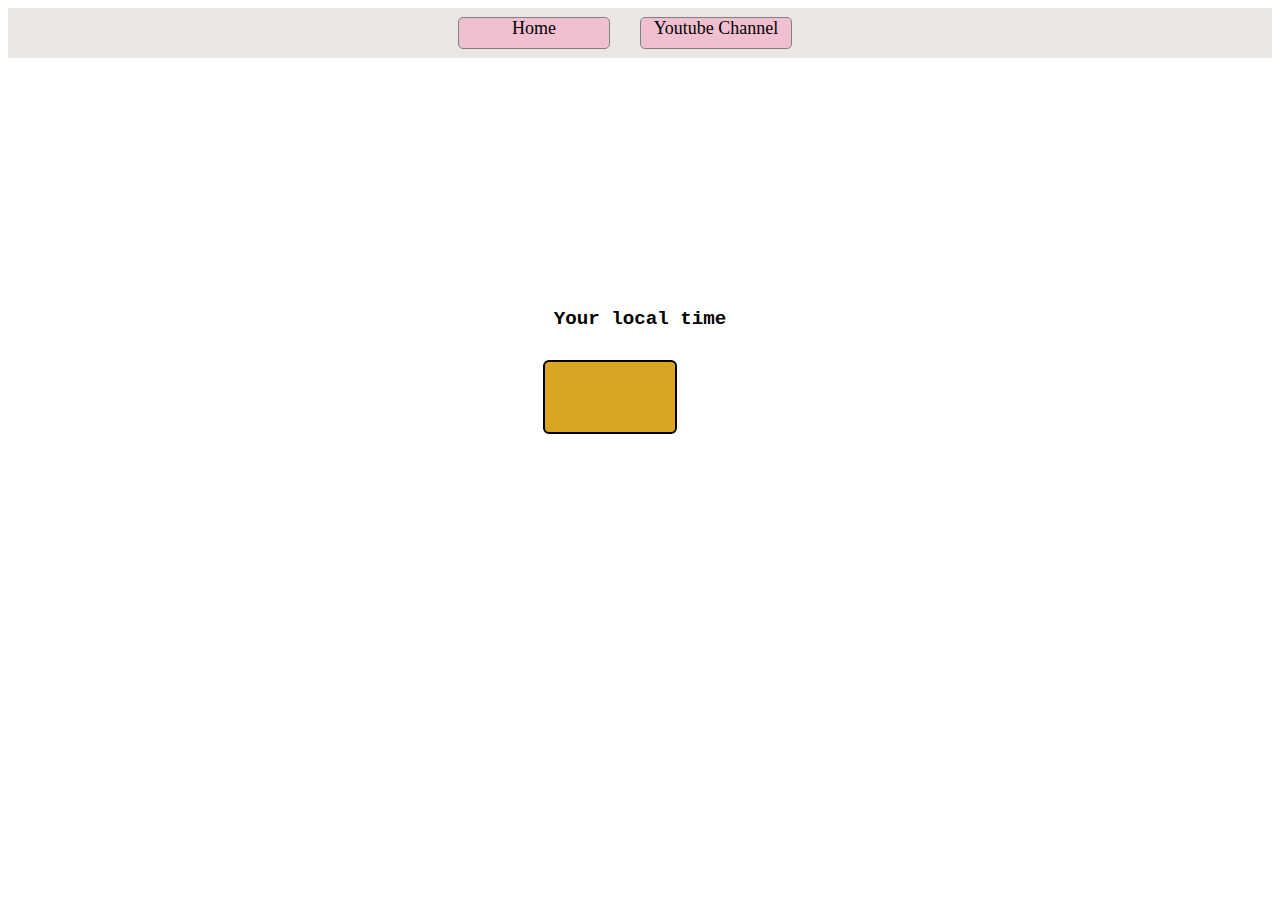
<file: javascriptproject/Digitalcock/index.html>
<!DOCTYPE html>
<html lang="en">
<head>
    <meta charset="UTF-8">
    <meta name="viewport" content="width=device-width, initial-scale=1.0">
    <title>Digital clock</title>
    <link rel="stylesheet" href="index.css"/>
</head>
<body>
    <nav class="nav">
        <a  href="/" aria-current="page">Home</a>
        <a target="_blank" href="https://youtu.be/Gg48H-lrZHo?si=Q_5lJqrYwXnCJKZF">Youtube Channel</a>
    </nav>
   
    <div class="center">
      
        <div id="banner"><span><b>Your local time</b></span></div>
        <div id="clock"></div>
  </div>
  <script>
const clock =document.querySelector('#clock');

setInterval(function(){
    let date = new Date();
clock.innerHTML=date.toLocaleTimeString();
},1000)

  </script>
</body>
</html>
</file>
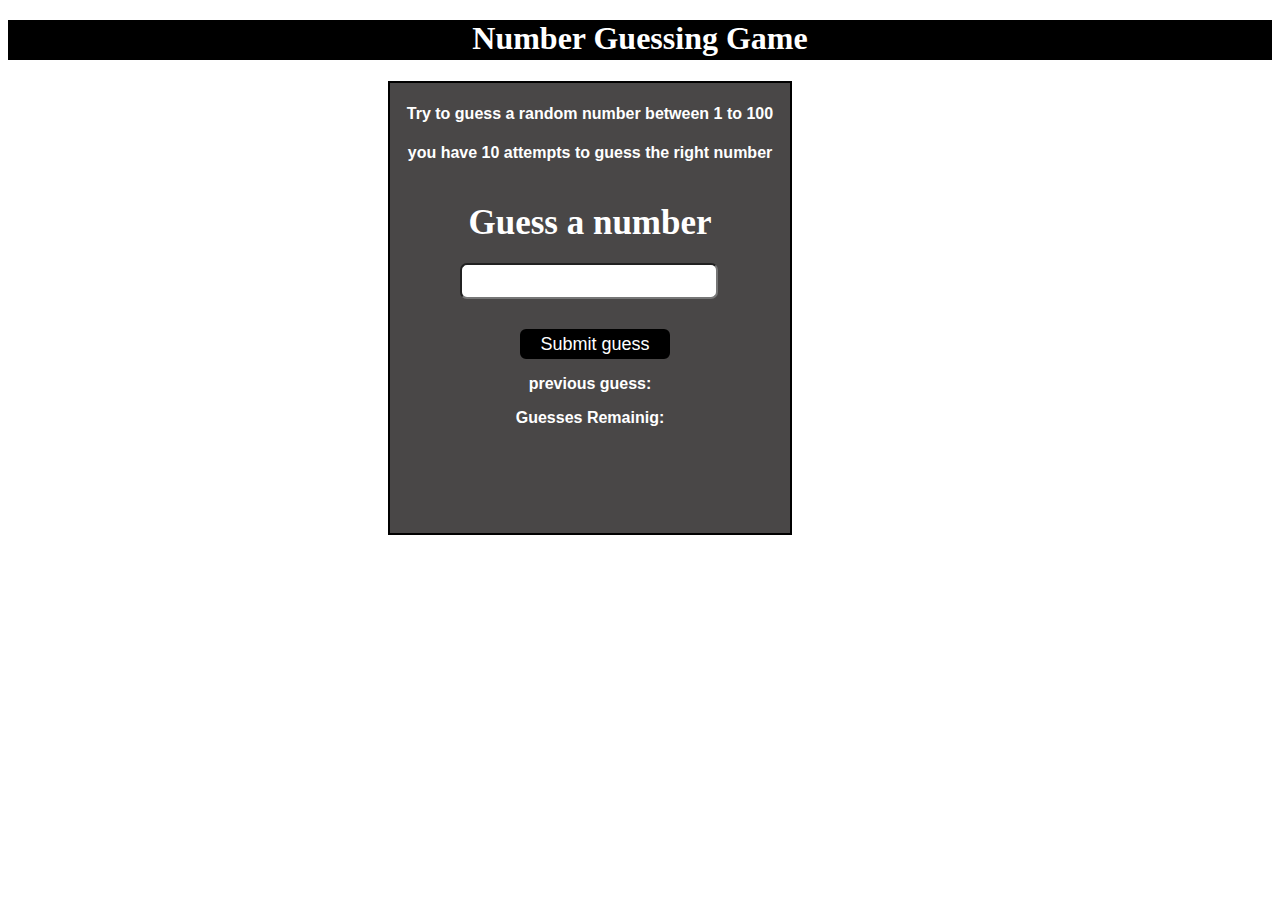
<file: javascriptproject/Guess the Number/index.html>
<!DOCTYPE html>
<html lang="en">
<head>
    <meta charset="UTF-8">
    <meta name="viewport" content="width=device-width, initial-scale=1.0">
    <title>Guess The Number</title>
    <link href="index.css" rel="stylesheet"/>
</head>
<body>
    <h1>Number Guessing Game</h1>
    <div>
        <h4>Try to guess a random number between 1 to 100</h4>
        <h4>you have 10 attempts to guess the right number</h4>
        <form>
        <label class="text" id="guess">Guess a number</label>
        <input type="text" class="box" id="guessfield"></input>
        <button type="submit" id="subt" class="guessSubmit">Submit guess</button>
      </form>
   
        <h3>previous guess: <span class="guesses"></span></h3>

        <h3>Guesses Remainig: <span class="lastresult"> </span></h3>
        <p class="loworhigh"></p>

    </div>
    <script>
        const random= Math.random()*10+1;
       const submit= document.querySelector('#subt');
       const input =document.querySelector('#guessfield');
       const guesslot = document.querySelector('.guesses');
       const remainig= document.querySelector('.lastresult');
       const loworhigh = document.querySelector('.loworhigh');
       //const startover= document.querySelector('.resultpass');
       const p = document.createElement('p');
       let prevGuess=[];
       let numguess=1;
       let playGame=true;
       if(playGame){
        submit.addEventListener('click',function(e){
            e.preventDefault();
            const guess = parseInt(input.value);
            validGuess(guess);
        })
       }
       function  validGuess(guess){
        if(isNaN(guess)){
            alert('please enter a valid guess');
        }
        else if(guess<1){
            alert('please enter a  guess more than 1');
        }
        else if(guess>100){
            alert('please enter a  guess less than 100');
        }
        else{
            prevGuess.push(guess);
          
            
            if(numguess === 11){
                displayguess(guess);
                displaymessage(`Game Over . Random number was ${random}`);
                endgame();
                
            }
            else{
                 displayguess(guess);
                 check(guess) ;  
                }
        }
     
       }
       function check(guess){
           if(guess === random){
            displaymessage("You Guessed it Right");
           
           }
           else if(guess <random){
            displaymessage("num is too low");
           }
           else{
            displaymessage("num is too high");
           }
       }
        function displaymessage(message){
           loworhigh.innerHTML=`<h2>${message}</h2>`
        }
        function displayguess(guess){
            input.value='';
            guesslot.innerHTML+=`${guess}`;
          
            numguess++;
            remainig.innerHTML=`${11-numguess}`;


        }
       
    </script>
</body>
</html>
</file>
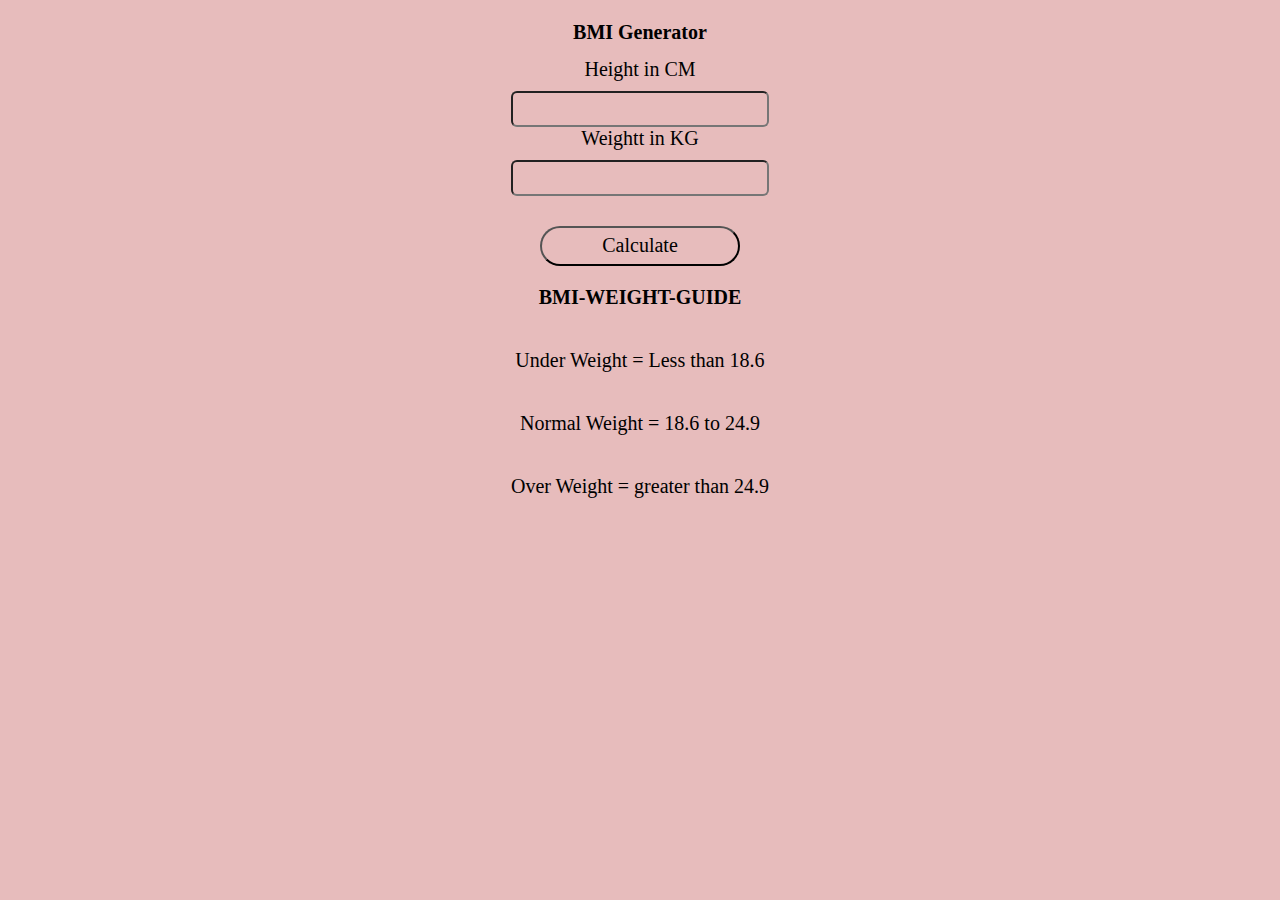
<file: javascriptproject/BMIgenerator/bmi.html>
<!DOCTYPE html>
<html lang="en">
<head>
    <meta charset="UTF-8">
    <meta name="viewport" content="width=device-width, initial-scale=1.0">
    <title>Document</title>
    <link rel="stylesheet" href="bmi.css"/>
</head>
<body>
   
    <form class="cls">
        <h1>BMI Generator</h1>
    <lable>Height in CM</lable>
    <input type="text" name = "height" id="height"/>
    <lable>Weightt in KG</lable>
    <input type="text"  id="weight"/>
    <button type="submit" class="btn">Calculate</button>
    <div id ="result"></div>
    <div id="weight-guide"></div>
    <h3>BMI-WEIGHT-GUIDE</h3>
    <p>Under Weight = Less than 18.6</p>
    <p>Normal Weight = 18.6 to 24.9</p>
    <p>Over Weight = greater than 24.9</p>
    </form>
<script>
   const form = document.querySelector('form');
   form.addEventListener('submit',function(e){
    e.preventDefault()
   const height = parseInt(document.querySelector('#height').value);
   const weight= parseInt(document.querySelector('#weight').value);
   const results= document.querySelector('#result');
   if(height === "" || height<0 || isNaN(height)){
       results.innerHTML= `please give a valid height ${height}`;
   }
   else if(weight === "" || weight<0 || isNaN(weight)){
       results.innerHTML= `please give a valid weight ${weight}`;
   }
   else{
    const bmi  = (weight/((height*height)/10000)).toFixed(2);
    results.innerHTML= `${bmi}`;
   }
   
   })

</script>
</body>
</html>
</file>
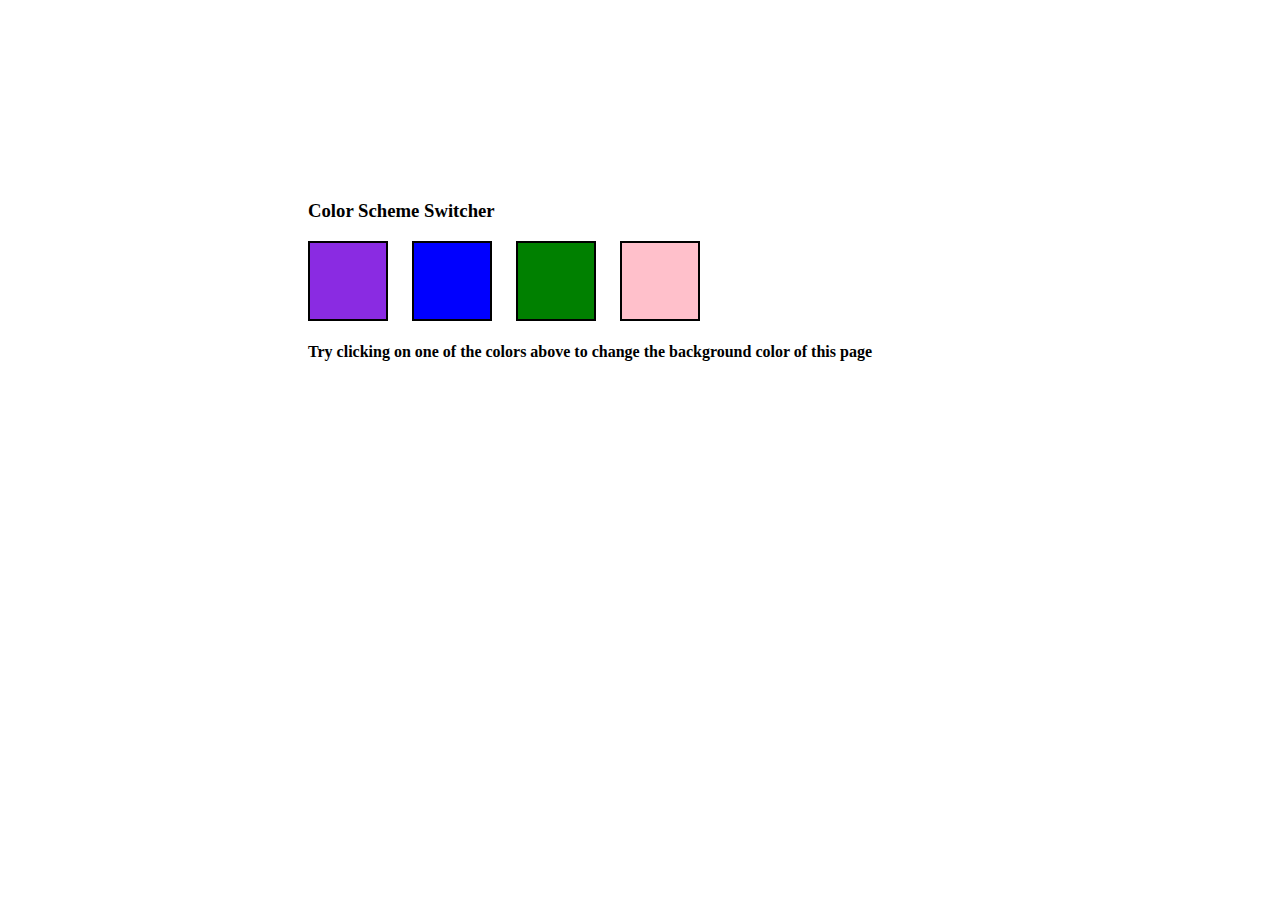
<file: javascriptproject/colorchanger/color.html>
<!DOCTYPE html>
<html lang="en">
<head>
    <meta charset="UTF-8">
    <meta name="viewport" content="width=device-width, initial-scale=1.0">
    <title>Simple Color Changer</title>
    <link rel="stylesheet" href="color.css"/>
</head>
<body>
    <div class ="center">
    <h3>Color Scheme Switcher</h3>
 
    
     <button class="box" id="blueviolet"></button>
    
    
        <button class="box" id="blue" ></button>
    
    
        <button class="box" id="green"></button>
   

        <button class="box" id="pink"></button>
        <h4>Try clicking on one of the colors above to change the background color of this page</h4>
    
</div>
   

<script>
      
   
    const body= document.querySelector('body');
  const boxs = document.querySelectorAll('.box');
  boxs.forEach(function (box) {
    box.addEventListener('click',function(e){
        if(e.target.id === 'blueviolet'){
            body.style.backgroundColor = e.target.id;
        }
        if(e.target.id === 'blue'){
            body.style.backgroundColor = e.target.id;
        }
        if(e.target.id === 'green'){
            body.style.backgroundColor = e.target.id;
        }
        if(e.target.id === 'pink'){
            body.style.backgroundColor = e.target.id;
        }
       
    })
  })

                              //nodelist ke sath foreach likh skte he or foreach ke sath callback function 

  const bg = ele.style.color;
 body.bgcolor=bg;
    
   
</script>
</body>
</html>
</file>
<file: javascriptproject/Digitalcock/index.css>
nav{
    background-color: rgb(234, 231, 227);
    align-items: center;
    justify-content: center;
  height: 50px;
 align-items: center;
 display: flex;
 flex-direction: row;
 
   
}
 a{
    margin-right: 30px;
    font-size: 18px;
    font-family: Georgia, 'Times New Roman', Times, serif;
    color: black;
    text-decoration: none;
    border: 1px solid grey;
    background-color: rgb(241, 192, 208);
    border-radius: 5px;
    width: 150px;
    height: 30px;
    text-align: center;
}
#banner{
   text-align: center;
   font-size: larger;
   font-family:'Courier New', Courier, monospace;
   color: black;

   margin-top: 250px;

}
img{
  margin-left: 300px;
}
#clock{
    border: 2px solid black;
    background-color:goldenrod;
    width: 130px;
    height:50px;
    border-radius: 6px;
    text-align: center;
    margin-left: 535px;
    margin-top: 30px;
    font-size: large;
    padding-top: 20px;
    font-weight: 600;

}
</file>
<file: javascriptproject/Guess the Number/index.css>
h1{
   background-color: black; 
   color: white;
   height: 40px;
   text-align: center;
   margin-top: 20px;
}
h4{
    font-family:'Gill Sans', 'Gill Sans MT', Calibri, 'Trebuchet MS', sans-serif;
}
div{
   border: 2px solid black; 
   background-color: rgb(73, 71, 71);
   text-align: center;
   align-items: center;
   justify-content: center;
   width: 400px;
   margin-left: 380px ;
   height: 450px;
   color:white;
}
form{
    display: flex;
    flex-direction: column;
}
#guess{
   
    margin-top: 20px;
    font-size: 35px;
    margin-bottom: 20px;
    font-weight: 600;
}
h3{
    font-family: Arial, Helvetica, sans-serif;
    font-size: 16px;
}
button{
    margin-top:20px ;
    border: 2px solid black;
    border-radius: 6px;
    background-color: black;
    font-size: 18px;
    color: white;
    width: 150px;
    height: 30px ;
    margin-top: 30px;
    margin-left: 130px;

}
.box{
    width: 250px;
    height: 30px;
    border-radius: 7px;
    color :black;
    margin-left: 70px;
}
</file>
<file: javascriptproject/BMIgenerator/bmi.css>
*{
    font-family:Georgia, 'Times New Roman', Times, serif;
    font-size: 20px;
    background-color: rgb(231, 188, 188);
    justify-content: center;
    align-items: center;
}
.cls{
    display: flex;
    flex-direction: column;

}
#height{
    margin-top: 10px;
    width: 250px;
    height:30px;
    border-radius: 6px;
}
#weight{
    margin-top: 10px;
    width: 250px;
    height:30px;
   border-radius: 6px;
}
.btn{
    width: 200px;
    height:40px;
    border-radius: 20px;
    margin-top: 30px;
 
}
</file>
<file: javascriptproject/colorchanger/color.css>
.center{
 justify-content: center;
 align-items: center;
 margin-top: 200px;
 margin-left: 300px;
}
#blueviolet{
    border: 2px solid black;
  height:80px;
  width:80px;
   margin-right: 20px;
    background-color: blueviolet;
   
}
#blue{
    border: 2px solid black;
    margin-right: 20px;
    height:80px;
    width:80px;
    background-color: blue;
}
#green{
    border: 2px solid black;
    height:80px;
    width:80px;
    margin-right: 20px;
    background-color: green;
}
#pink{
    border: 2px solid black;
    height:80px;
  width:80px;
  margin-right: 20px;
    background-color:pink;
}
</file>
